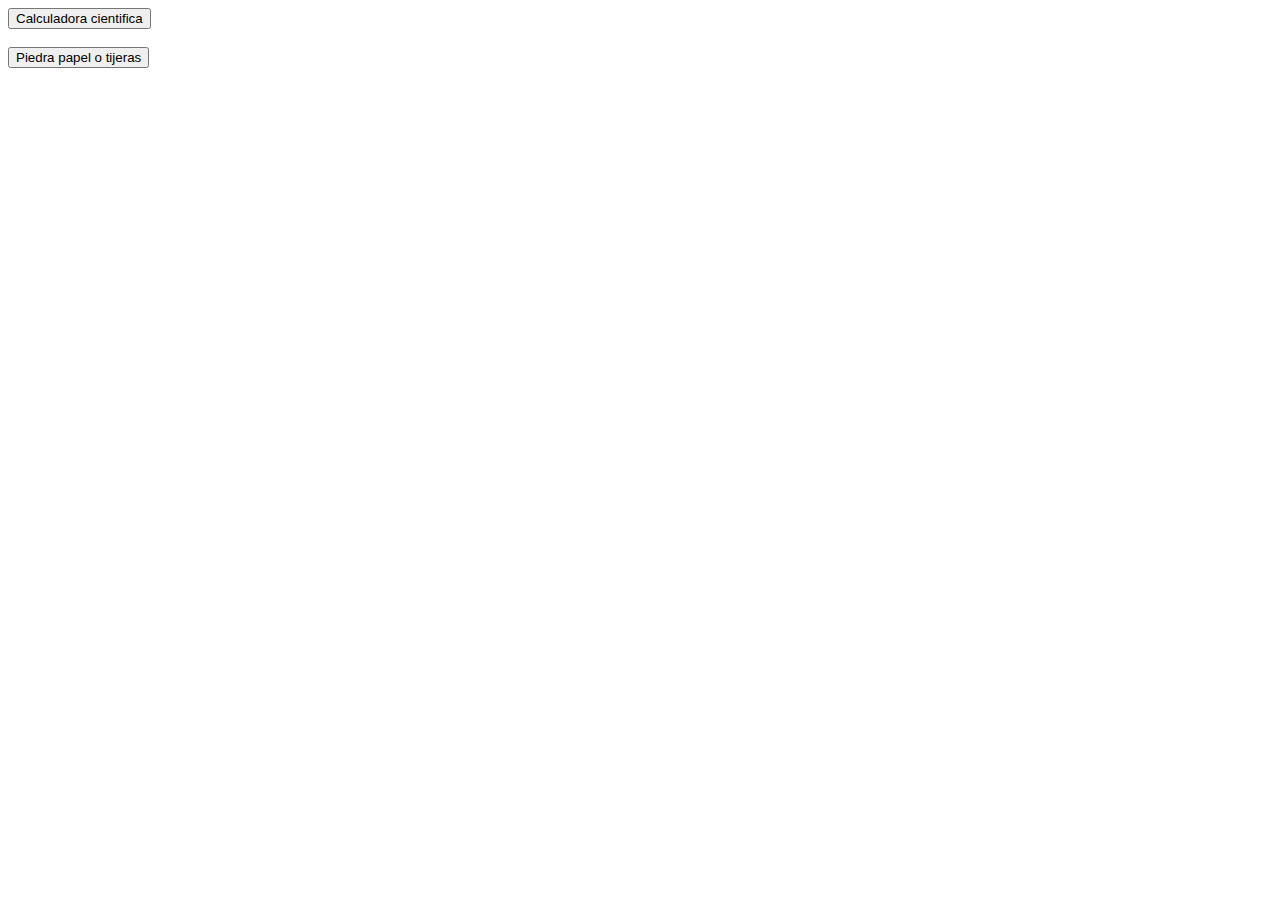
<file: index.html>
<!DOCTYPE html>
<html lang="en">
<head>
    <meta charset="UTF-8">
    <meta http-equiv="X-UA-Compatible" content="IE=edge">
    <meta name="viewport" content="width=device-width, initial-scale=1.0">
    <title>Document</title>
    
<body>
    <button onclick="location.href='html/Calculadora_cientifica.html'">Calculadora cientifica</button>
    <br><br>
    <button onclick="location.href='html/Juego_piedra_papel_o_tijeras.html'">Piedra papel o tijeras</button>

</body>
</html>
</file>
